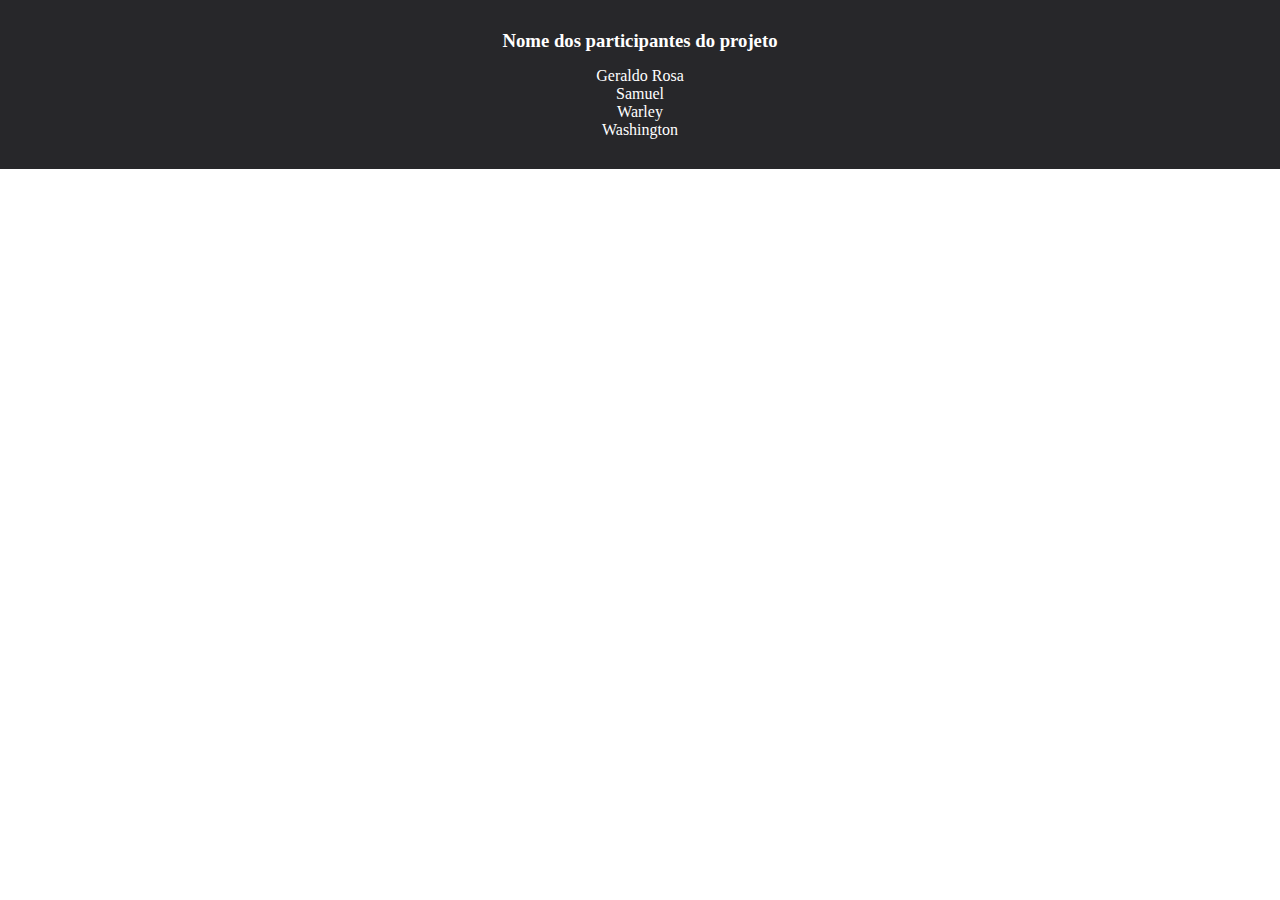
<file: pages/rodape.html>
<!DOCTYPE html>
<html lang="en">
<head>
    <meta charset="UTF-8">
    <meta name="viewport" content="width=device-width, initial-scale=1.0">
    <link rel="stylesheet" href="/style/rodape.css">
    <title>Document</title>
</head>
<body>
    <footer>

        <div>

            <h3 class="rodape">Nome dos participantes do projeto</h3>
            <ul class="rodape">
                <li>Geraldo Rosa</li>
                <li>Samuel</li>
                <li>Warley</li>
                <li>Washington</li>
            </ul>

         </div>       

    </footer>
</body>
</html>
</file>
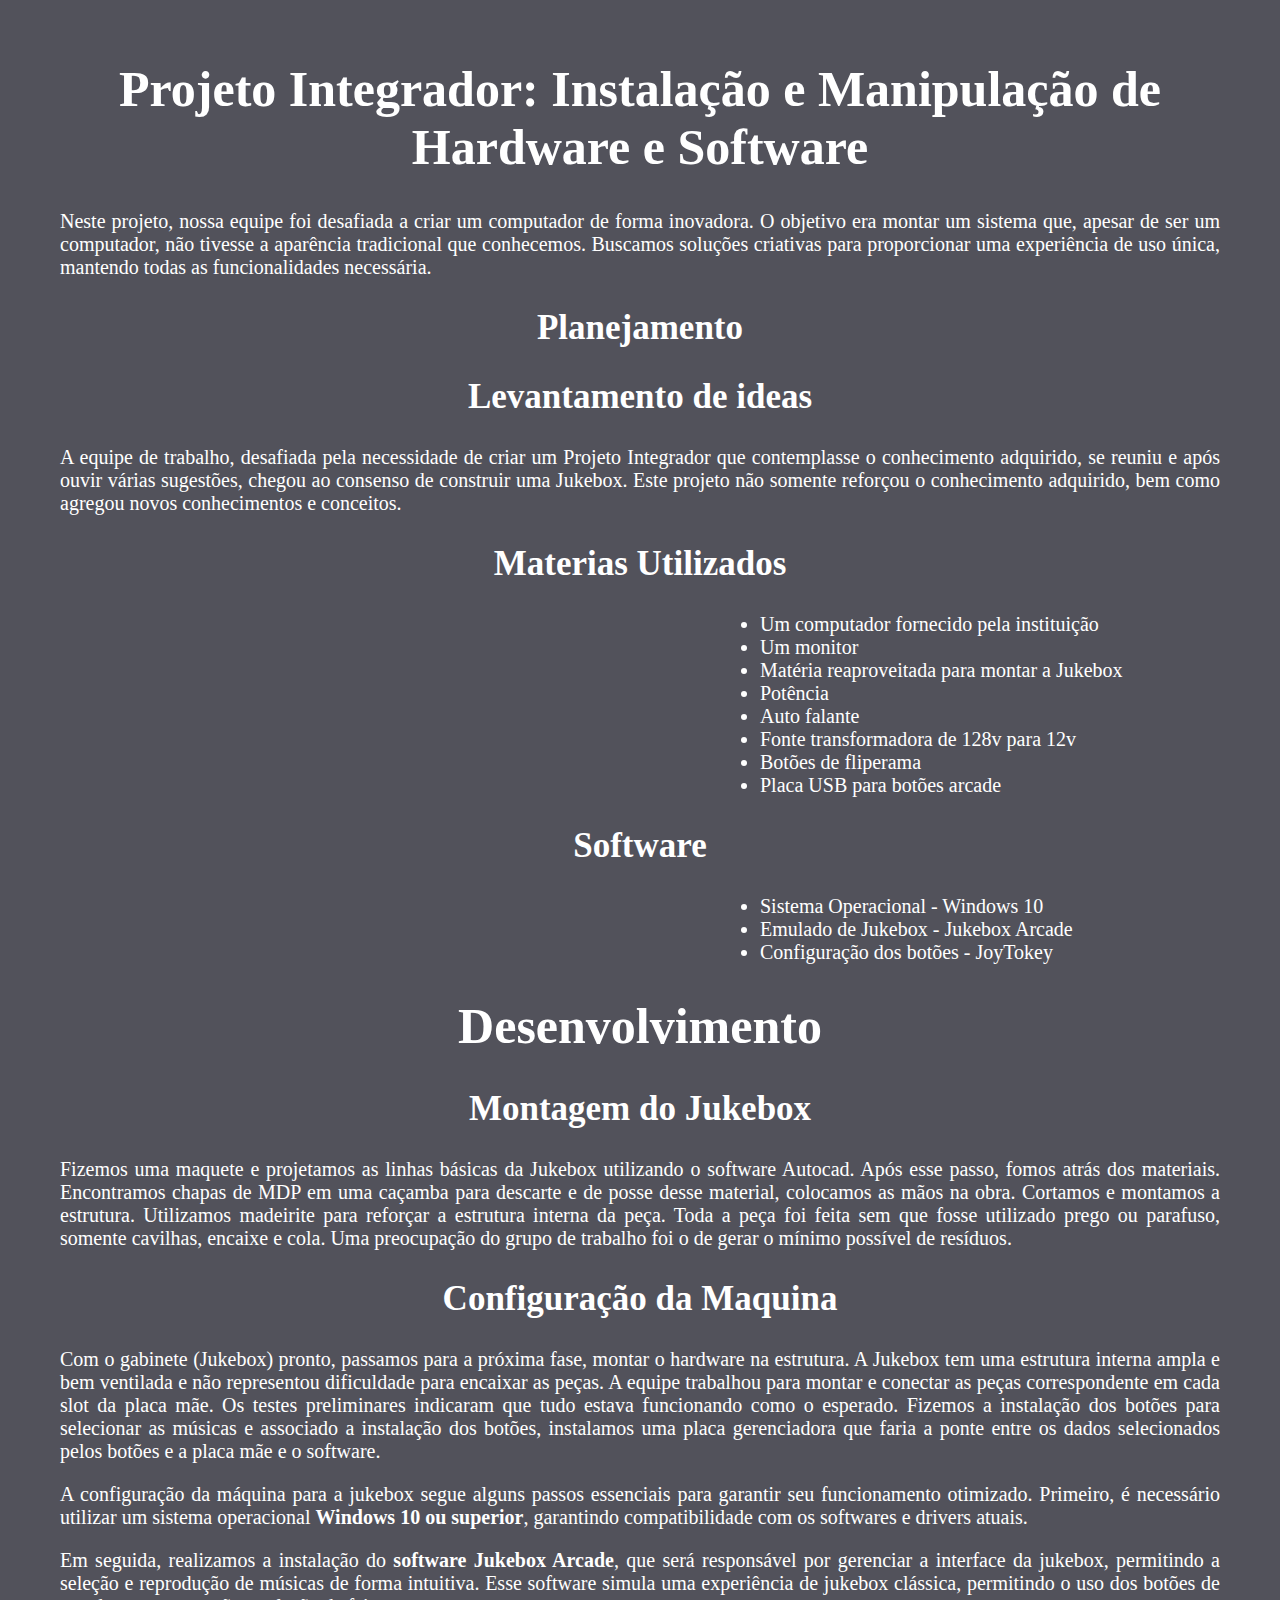
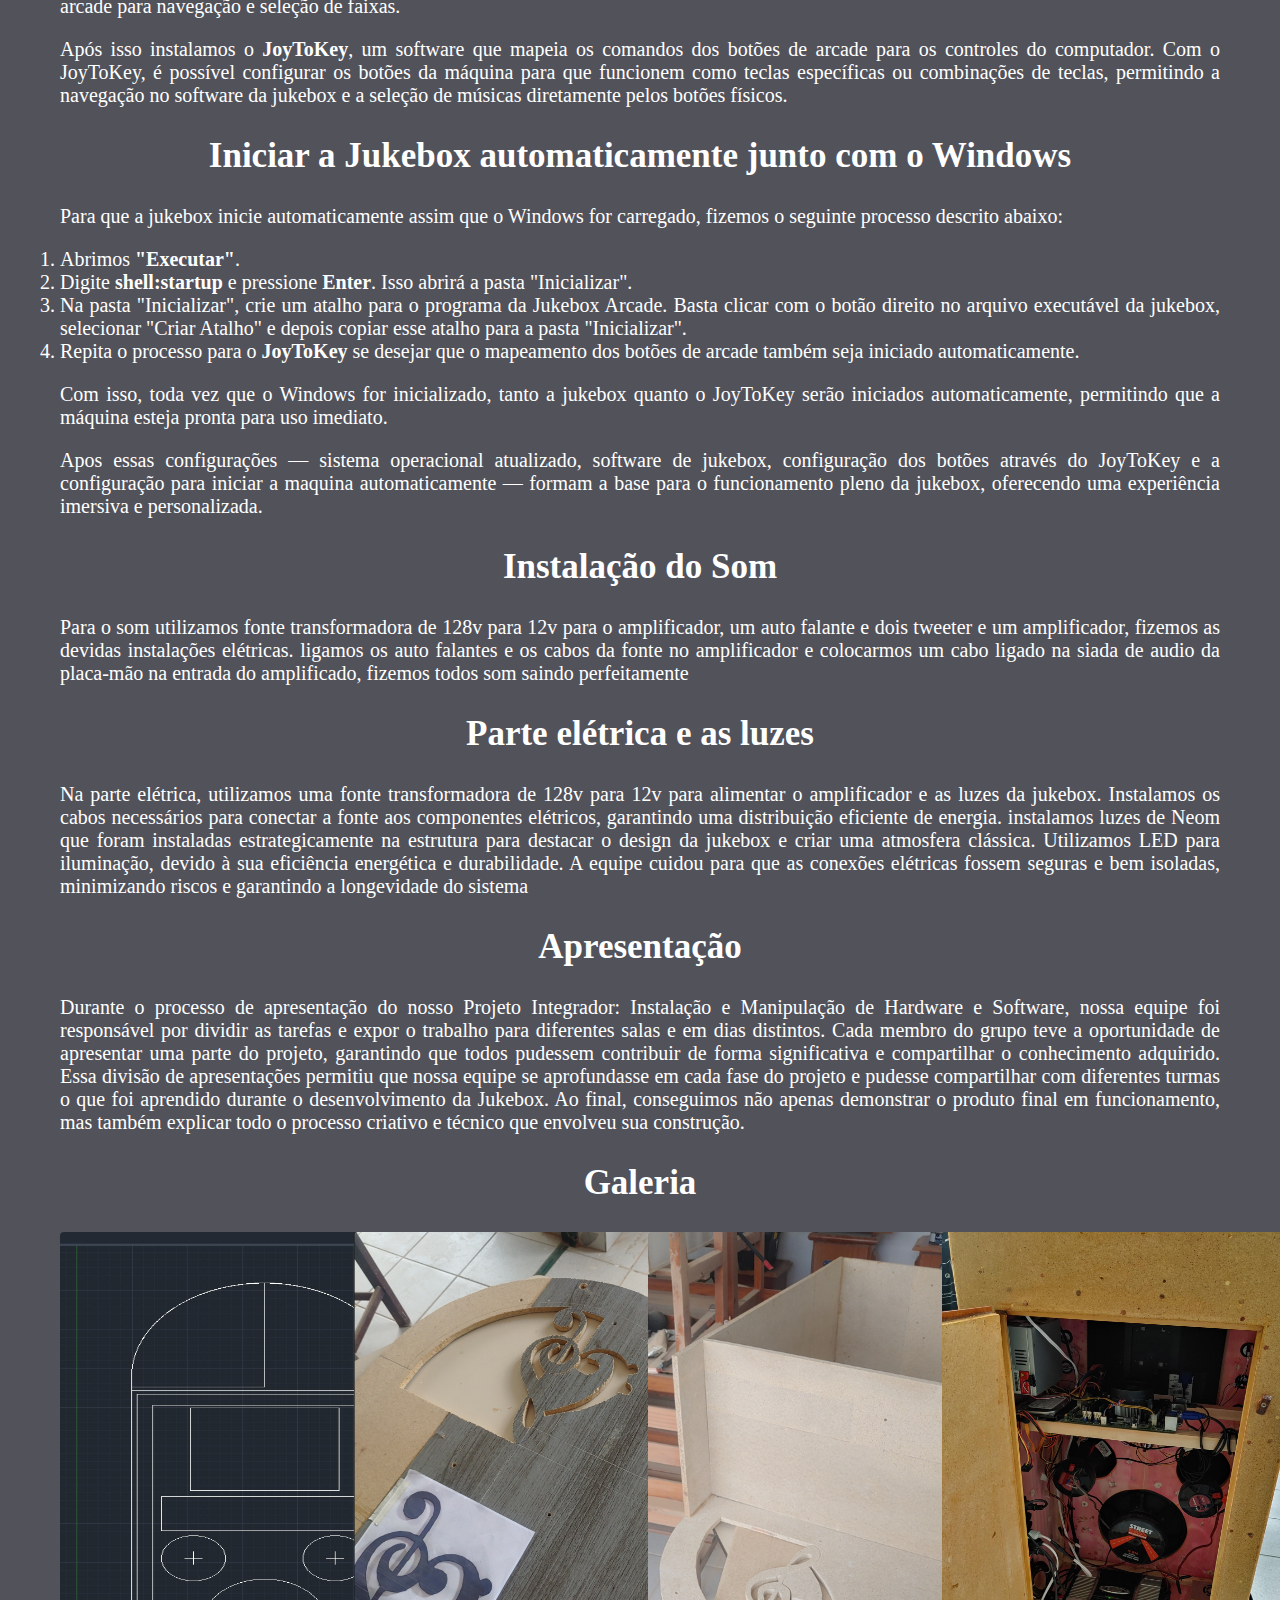
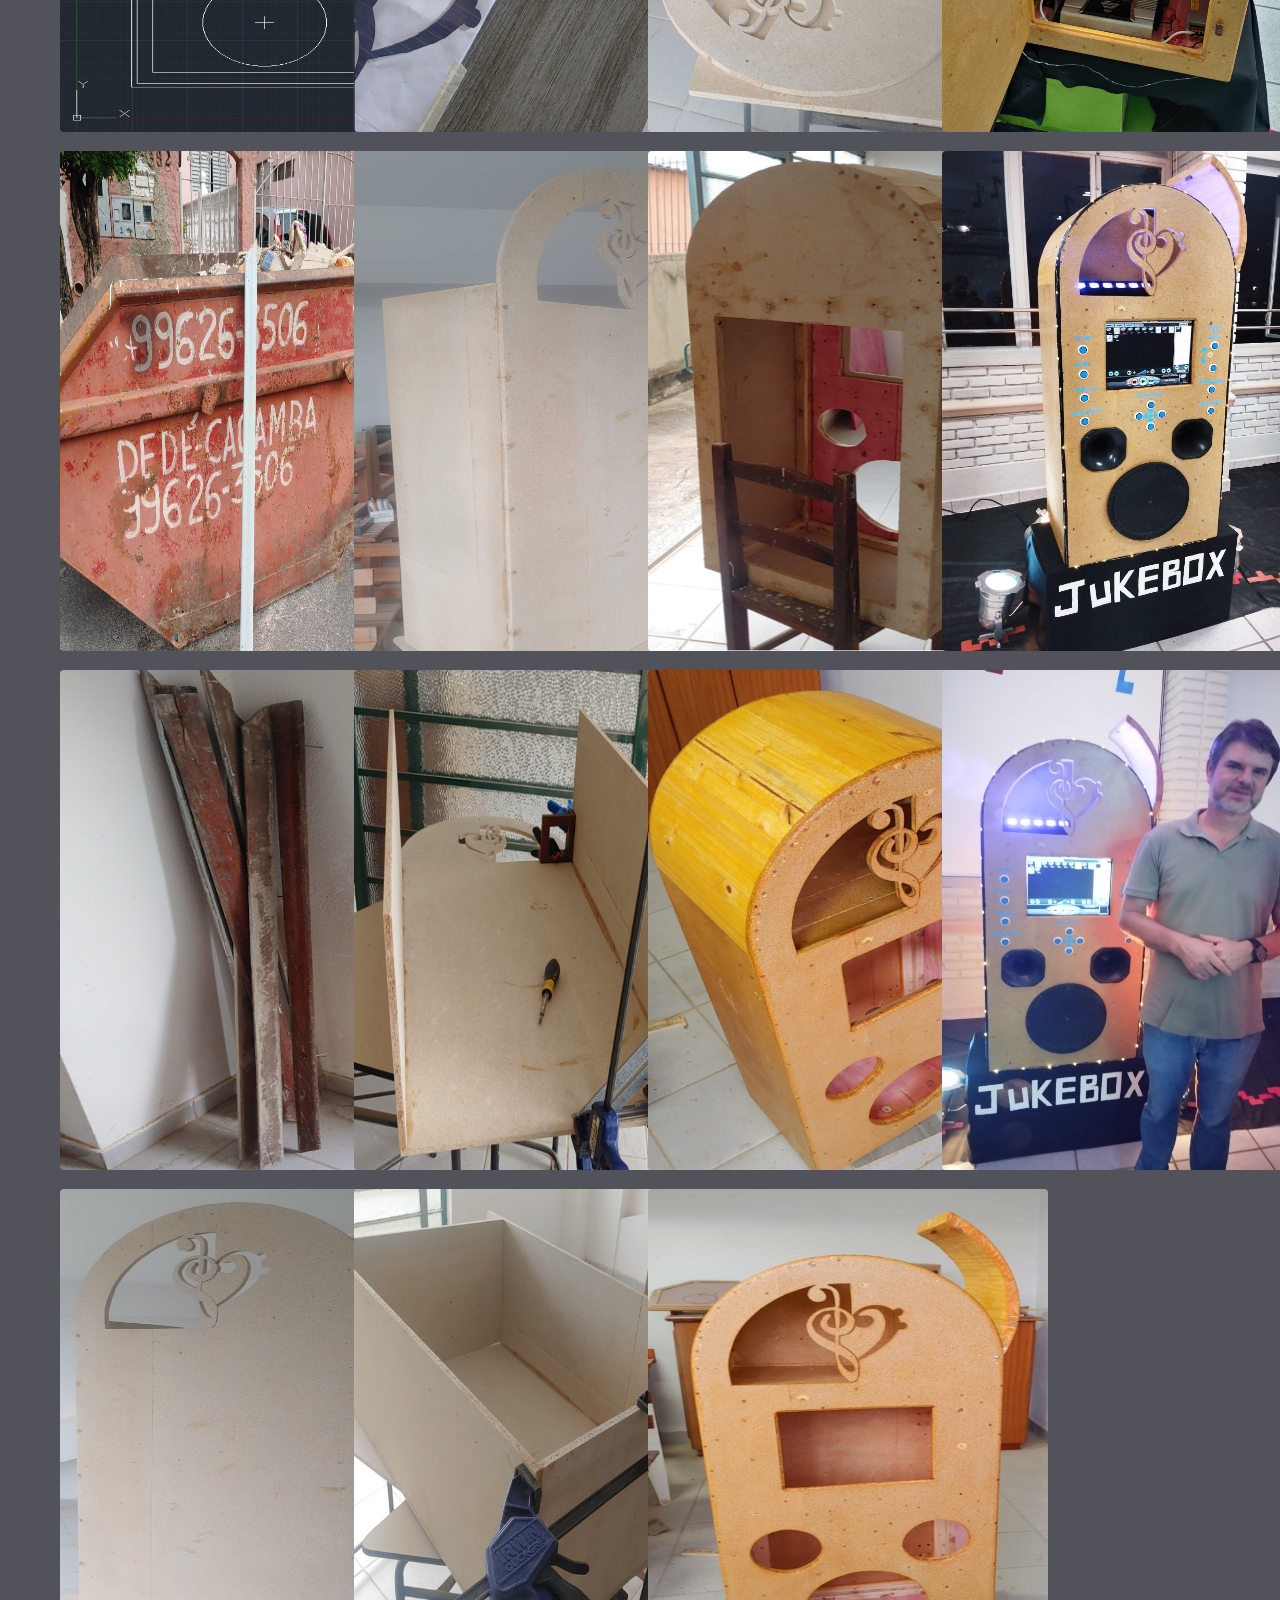
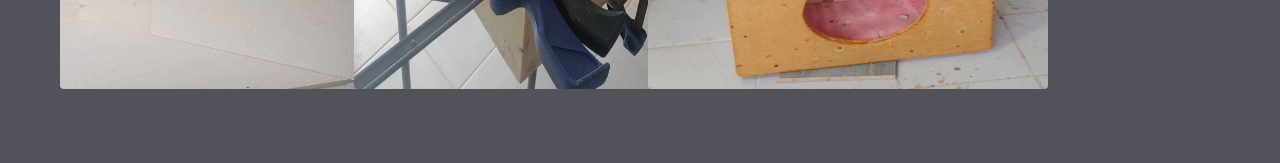
<file: pages/texto.html>
<!DOCTYPE html>
<html lang="pt-br">
<head>
    <meta charset="UTF-8">
    <meta name="viewport" content="width=device-width, initial-scale=1.0">
    <link rel="stylesheet" href="/style/config.css">
    <title>Document</title>

    

</head>
<body>
    <main>
        <!--Planejamento Titulo 1-->
    <h1>Projeto Integrador: Instalação e Manipulação de Hardware e Software</h1>
    
    <p>Neste projeto, nossa equipe foi desafiada a criar um computador de forma inovadora. O objetivo era montar um sistema que, apesar de ser um computador, não tivesse a aparência tradicional que conhecemos. Buscamos soluções criativas para proporcionar uma experiência de uso única, mantendo todas as funcionalidades necessária.</p>

    <h2>Planejamento</h2>
    <!--Levantamento de ideias subtitulo 1-->
    <h2>Levantamento de ideas</h2>
    <p> A equipe de trabalho, desafiada pela necessidade de criar um Projeto Integrador que contemplasse o conhecimento adquirido, se reuniu e após ouvir várias sugestões, chegou ao consenso de construir uma Jukebox. Este projeto não somente reforçou o conhecimento adquirido, bem como agregou novos conhecimentos e conceitos.</p>
    <!--Materias utilizados subtitulo 1-->
    <h2>Materias Utilizados</h2>
    <ul>
        <li>Um computador fornecido pela instituição</li>
        <li>Um monitor</li>
        <li>Matéria reaproveitada para montar a Jukebox</li>
        <li>Potência</li>
        <li>Auto falante</li>
        <li>Fonte transformadora de 128v para 12v</li>
        <li>Botões de fliperama</li>
        <li>Placa USB para botões arcade</li>        
    </ul>
    <!--Sofdware( Programas ) subtitulo 1-->
    <h2>Software</h2>
    <ul>
        <li>Sistema Operacional - Windows 10</li>
        <li>Emulado de Jukebox - Jukebox Arcade</li>
        <li>Configuração dos botões - JoyTokey</li>
    </ul>
    <!--Desenvolvimento Titulo 1-->
    <h1 >Desenvolvimento</h1>
    <!--Montagem do Jukebox subtitulo 1-->
    <h2>Montagem do Jukebox</h2>
    <P>Fizemos uma maquete e projetamos as linhas básicas da Jukebox utilizando o software Autocad. Após esse passo, fomos atrás dos materiais. Encontramos chapas de MDP em uma caçamba para descarte e de posse desse material, colocamos as mãos na obra. Cortamos e montamos a estrutura. Utilizamos madeirite para reforçar a estrutura interna da peça. Toda a peça foi feita sem que fosse utilizado prego ou parafuso, somente cavilhas, encaixe e cola. Uma preocupação do grupo de trabalho foi o de gerar o mínimo possível de resíduos. </P>
     <!--Configuração da Maquina-->
    <h2>Configuração da Maquina</h2>

    <p>Com o gabinete (Jukebox) pronto, passamos para a próxima fase, montar o hardware na estrutura. A Jukebox tem uma estrutura interna ampla e bem ventilada e não representou dificuldade para encaixar as peças. A equipe trabalhou para montar e conectar as peças correspondente em cada slot da placa mãe. Os testes preliminares indicaram que tudo estava funcionando como o esperado.

        Fizemos a instalação dos botões para selecionar as músicas e associado a instalação dos botões, instalamos uma placa gerenciadora que faria a ponte entre os dados selecionados pelos botões e a placa mãe e o software.</p>


    <p>A configuração da máquina para a jukebox segue alguns passos essenciais para garantir seu funcionamento otimizado. Primeiro, é necessário utilizar um sistema operacional   <strong>Windows 10 ou superior</strong>, garantindo compatibilidade com os softwares e drivers atuais.</p>

    <p>Em seguida, realizamos a instalação do <strong>software Jukebox Arcade</strong>, que será responsável por gerenciar a interface da jukebox, permitindo a seleção e reprodução de músicas de forma intuitiva. Esse software simula uma experiência de jukebox clássica, permitindo o uso dos botões de arcade para navegação e seleção de faixas.</p>
    <p>Após isso instalamos o <strong>JoyToKey</strong>, um software que mapeia os comandos dos botões de arcade para os controles do computador. Com o JoyToKey, é possível configurar os botões da máquina para que funcionem como teclas específicas ou combinações de teclas, permitindo a navegação no software da jukebox e a seleção de músicas diretamente pelos botões físicos.</p>
    <h2>Iniciar a Jukebox automaticamente junto com o Windows</h2>
    <p>Para que a jukebox inicie automaticamente assim que o Windows for carregado, fizemos o seguinte processo descrito abaixo:</p>
    <ol>
    <li>Abrimos <strong>"Executar"</strong>.</li>
    <li>Digite <strong>shell:startup</strong> e pressione <strong>Enter</strong>. Isso abrirá a pasta "Inicializar".</li>
    <li>Na pasta "Inicializar", crie um atalho para o programa da Jukebox Arcade. Basta clicar com o botão direito no arquivo executável da jukebox, selecionar "Criar Atalho" e depois copiar esse atalho para a pasta "Inicializar".</li>
    <li>Repita o processo para o <strong>JoyToKey</strong> se desejar que o mapeamento dos botões de arcade também seja iniciado automaticamente.</li>
    </ol>
    <p>Com isso, toda vez que o Windows for inicializado, tanto a jukebox quanto o JoyToKey serão iniciados automaticamente, permitindo que a máquina esteja pronta para uso imediato.</p>
    <p>Apos essas configurações — sistema operacional atualizado, software de jukebox, configuração dos botões através do JoyToKey e a configuração para iniciar a maquina automaticamente — formam a base para o funcionamento pleno da jukebox, oferecendo uma experiência imersiva e personalizada.</p>

<!--Instalação do Som-->
<h2>Instalação do Som</h2>

<p>Para o som utilizamos fonte transformadora de 128v para 12v para o amplificador, um auto falante e dois tweeter e um amplificador, fizemos as devidas instalações elétricas. ligamos os auto falantes e os cabos da fonte no amplificador e colocarmos um cabo ligado na siada de audio da placa-mão na entrada do amplificado, fizemos todos som saindo perfeitamente</p>

<!--Instalação das luzes-->
<h2>Parte elétrica e as luzes</h2>
<p>Na parte elétrica, utilizamos uma fonte transformadora de 128v para 12v para alimentar o amplificador e as luzes da jukebox. Instalamos os cabos necessários para conectar a fonte aos componentes elétricos, garantindo uma distribuição eficiente de energia.

    instalamos luzes de Neom que foram instaladas estrategicamente na estrutura para destacar o design da jukebox e criar uma atmosfera clássica. Utilizamos LED para iluminação, devido à sua eficiência energética e durabilidade. A equipe cuidou para que as conexões elétricas fossem seguras e bem isoladas, minimizando riscos e garantindo a longevidade do sistema</p>
<!--Apresentação-->
<h2>Apresentação</h2>
<p>Durante o processo de apresentação do nosso Projeto Integrador: Instalação e Manipulação de Hardware e Software, nossa equipe foi responsável por dividir as tarefas e expor o trabalho para diferentes salas e em dias distintos. Cada membro do grupo teve a oportunidade de apresentar uma parte do projeto, garantindo que todos pudessem contribuir de forma significativa e compartilhar o conhecimento adquirido.
    Essa divisão de apresentações permitiu que nossa equipe se aprofundasse em cada fase do projeto e pudesse compartilhar com diferentes turmas o que foi aprendido durante o desenvolvimento da Jukebox. Ao final, conseguimos não apenas demonstrar o produto final em funcionamento, mas também explicar todo o processo criativo e técnico que envolveu sua construção.</p>

    <h2 >Galeria</h2>

   <div class="img">

    <a><img src="/image/1.jpg" alt=""></a>
    <a><img src="/image/2.jpg" alt=""></a>
    <a><img src="/image/3.jpg" alt=""></a>
    <a><img src="/image/4.png" alt=""></a>
    <a><img src="/image/5.png" alt=""></a>
    <a><img src="/image/6.png" alt=""></a>
    <a><img src="/image/7.png" alt=""></a>
    <a><img src="/image/8.png" alt=""></a>
    <a><img src="/image/9.png" alt=""></a>
    <a><img src="/image/10.jpg" alt=""></a>
    <a><img src="/image/11.png" alt=""></a>
    <a><img src="/image/12.png" alt=""></a>
    <a><img src="/image/13.jpg" alt=""></a>
    <a><img src="/image/14.jpg" alt=""></a>
    <a><img src="/image/15.jpg" alt=""></a>

   </div>
</main>
            
</body>
</html>
</file>
<file: style/rodape.css>
*{
    padding: 0;
    margin: 0;
    box-sizing: border-box;
}
footer{

    background-color: #27272a;
    padding: 30px;
}

.rodape{
    color: white;
    text-align: center;

}
ul, li{
    list-style: none;
}

h3{
    margin-bottom: 15px;
}
</file>
<file: style/config.css>
*{
    
    height: auto;
    padding: 0%;

}

body{
background-color: #52525b;
color: rgb(255, 255, 255);
text-align: center;
margin: 60px;
}

p{
text-align: justify;
font-size: 20px;
}

ol{
text-align: justify;
font-size: 20px;
}

ul{
text-align: justify;
font-size: 20px;
margin: 0 0px 0 700px;
}

img{
height: 500px;
width: 400px;
border-radius: 4px;
margin-bottom: 10px;
}

div, a{
column-count: 4;
margin-bottom: 5px;
display: flow-root;
}

h1{
font-size: 50px;
}
h2{
    font-size: 35px;
}
</file>
